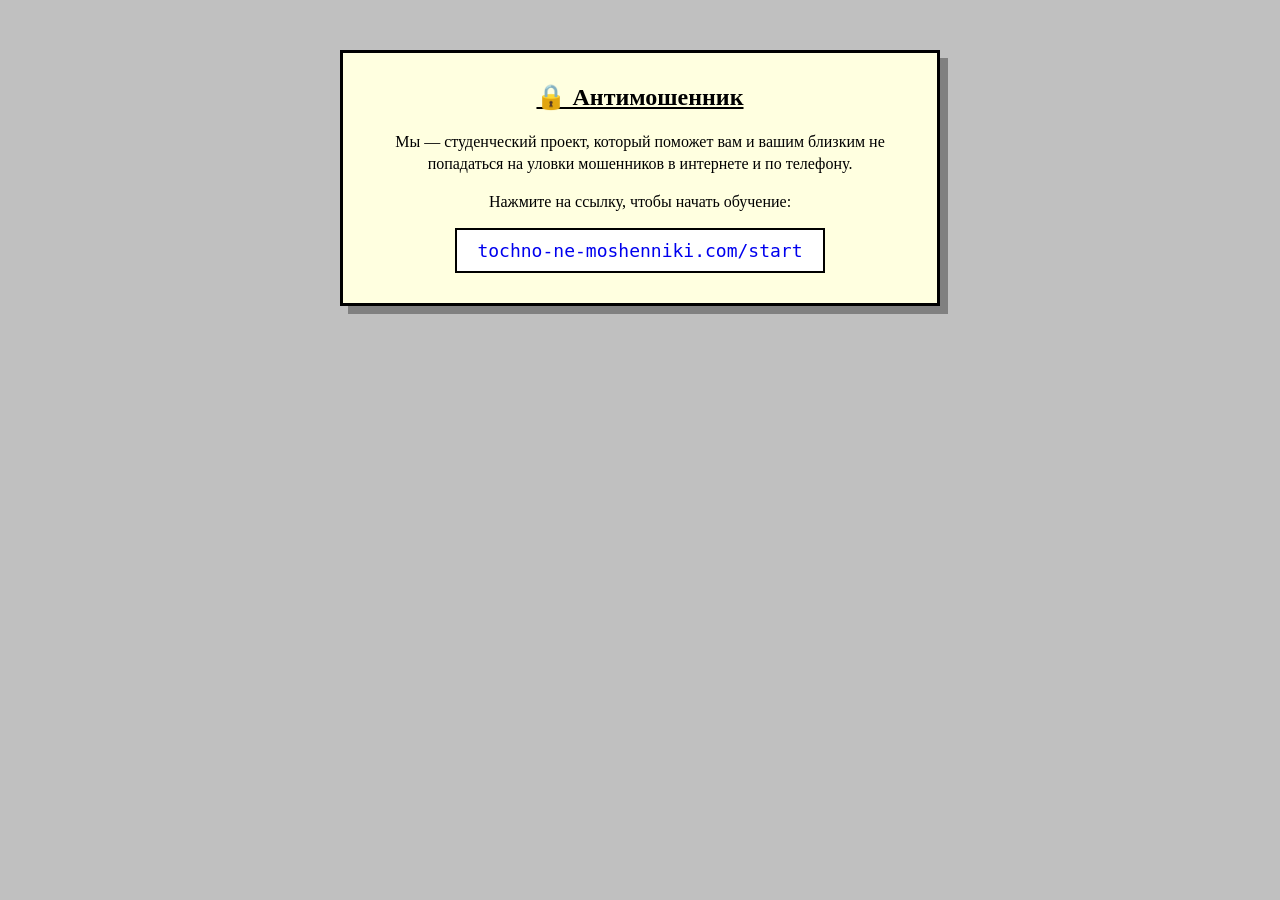
<file: index.html>
<!DOCTYPE html>
<html lang="ru">
<head>
    <meta charset="UTF-8">
    <title>Безопасность — проверка</title>
    <link rel="stylesheet" href="style-trap.css">
</head>
<body>
    <div class="trap-container">
        <h1>🔒 Антимошенник</h1>
        <p>Мы — студенческий проект, который поможет вам и вашим близким не попадаться на уловки мошенников в интернете и по телефону.</p>
        <p>Нажмите на ссылку, чтобы начать обучение:</p>
        <a href="#" id="trap-link" class="fake-link">tochno-ne-moshenniki.com/start</a>
    </div>

    <div id="warning-modal" class="modal">
        <div class="modal-content">
            <div class="modal-header">
                <span class="modal-icon">⚠️</span>
                <h2>ВНИМАНИЕ!</h2>
            </div>
            <div class="modal-body">
                <p>Вы только что хотели перейти по ссылке от незнакомого источника.</p>
                <p><strong>НЕ ПЕРЕХОДИТЕ ПО ПОДОЗРИТЕЛЬНЫМ ССЫЛКАМ!</strong></p>
                <p>Мошенники могут украсть ваши данные или установить вирус.</p>
                <div class="modal-img">🎭</div>
            </div>
            <div class="modal-footer">
                <button id="continue-btn">Дальше →</button>
            </div>
        </div>
    </div>

    <script src="script-trap.js"></script>
</body>
</html>
</file>
<file: style-trap.css>
* {
    margin: 0;
    padding: 0;
    box-sizing: border-box;
}

body {
    font-family: 'Times New Roman', serif;
    background: #c0c0c0;
    padding: 50px 20px;
}

.trap-container {
    max-width: 600px;
    margin: 0 auto;
    background: #ffffe0;
    border: 3px solid #000;
    padding: 30px;
    text-align: center;
    box-shadow: 8px 8px 0px #808080;
}

h1 {
    font-size: 24px;
    margin-bottom: 20px;
    text-decoration: underline;
}

p {
    font-size: 16px;
    margin-bottom: 15px;
    line-height: 1.4;
}

.fake-link {
    display: inline-block;
    background: #ffffff;
    border: 2px solid #000;
    padding: 10px 20px;
    color: #0000ee;
    text-decoration: none;
    font-family: monospace;
    font-size: 18px;
    cursor: pointer;
}

.fake-link:hover {
    background: #e0e0e0;
}

.modal {
    display: none;
    position: fixed;
    top: 0;
    left: 0;
    width: 100%;
    height: 100%;
    background: rgba(0,0,0,0.7);
    z-index: 1000;
}

.modal-content {
    position: absolute;
    top: 50%;
    left: 50%;
    transform: translate(-50%, -50%);
    background: #fff8dc;
    border: 4px solid #000;
    padding: 20px;
    max-width: 450px;
    width: 90%;
    text-align: center;
}

.modal-header {
    display: flex;
    align-items: center;
    justify-content: center;
    gap: 10px;
    margin-bottom: 20px;
}

.modal-icon {
    font-size: 36px;
}

.modal-header h2 {
    color: #ff0000;
    font-size: 28px;
}

.modal-body p {
    text-align: left;
    margin-bottom: 12px;
}

.modal-img {
    font-size: 60px;
    margin: 20px 0;
}

.modal-footer button {
    background: #000;
    color: white;
    border: none;
    padding: 10px 30px;
    font-size: 18px;
    cursor: pointer;
    font-family: monospace;
}

.modal-footer button:hover {
    background: #333;
}
</file>
